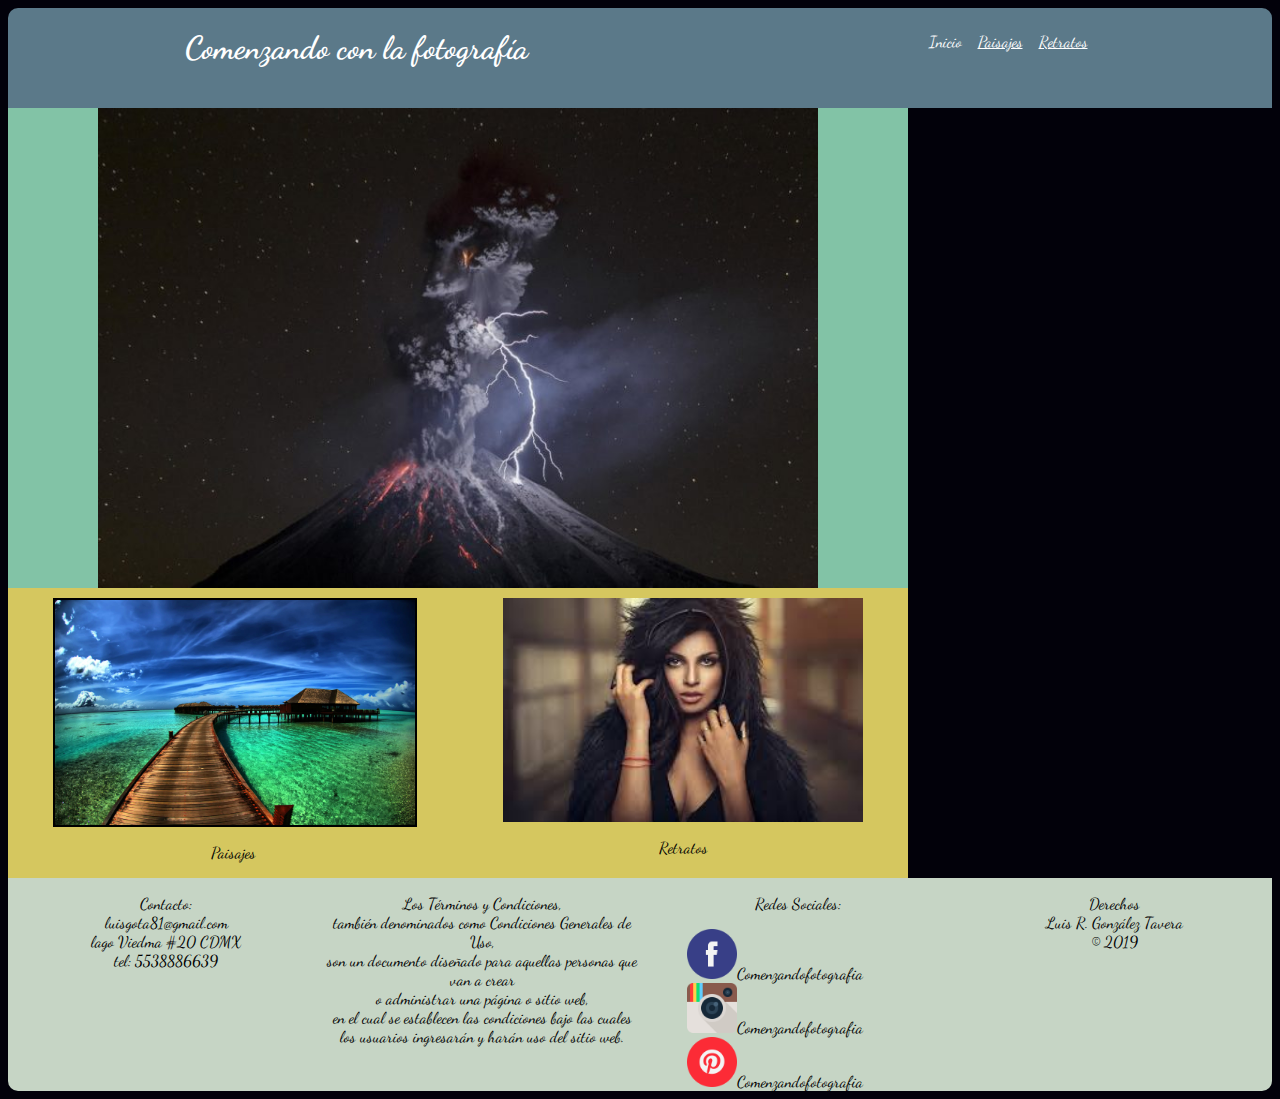
<file: index.html>
<html>
<head>
	<title>Comenzando con la fotografía</title>
	<link href='https://fonts.googleapis.com/css?family=Dancing+Script&display=swap' rel='stylesheet' type='text/css'>
	<link rel="stylesheet" href="css/estilos.css">
	<meta charset="utf-8">
</head>
<body>

<header>
    <div class="encabezado1">
<div class="bloque1">
  <h1>Comenzando con la fotografía</h1>
</div>
<div class="bloque2">
<nav class="navigation" id="main-navigation1">
    <ul id="menu">
      <li><a href="retratos.html" class="retratos">Retratos </a></li>
      <li><a href="paisajes.html" class="paisajes">Paisajes</a></li>
      <li><a href="index.html" class="index">Inicio</a></li>
    </ul>

</nav>
</div>
</div>
</header>
<section id="contenedor1">
<div  class="contenido">
<div class="contenedor" role="main">
      <div class="c2">
          <img src="imagenes/volcan_tapiro.jpg" alt="Imagen central">
        </div>
     <div class="c1">
        <a href="paisajes.html"><img src="imagenes/paisajes.jpg" alt="Paisajes"></a>
        <p>Paisajes</p>
      </div>
      <div class="c3">
        <a href="retratos.html"><img src="imagenes/retrato.jpg" alt="Retratos"></a>
         <p>Retratos</p>
      </div>



</div>

</div>
</section>
<footer>
  <div class="contenedor" role="main">
        <div class="c4">
            <p>Contacto:<br>
              luisgota81@gmail.com <br>
              lago Viedma #20 CDMX <br>
              tel: 5538886639
            </p>
          </div>
       <div class="c5">
          <p>Los Términos y Condiciones,<br> también denominados como Condiciones Generales de Uso,<br> son un documento diseñado para aquellas personas que van a crear <br> o administrar una página o sitio web,<br> en el cual se establecen las condiciones bajo las cuales los usuarios ingresarán y harán uso del sitio web.</p>
        </div>
        <div class="c6">
          <p>Redes Sociales:</p>
          <img src="imagenes/Facebook.png" alt="Facebook">Comenzandofotografia
          <img src="imagenes/Instagram.png" alt="Instagram">Comenzandofotografia
          <img src="imagenes/Pinterest.png" alt="Pinterest">Comenzandofotografia<br>
        </div>
        <div class="c7">
          <p>Derechos  <br>
            Luis R. González Tavera <br>
            &copy; 2019
          </p>
        </div>



  </div>
</footer>
</body>
</html>
</file>
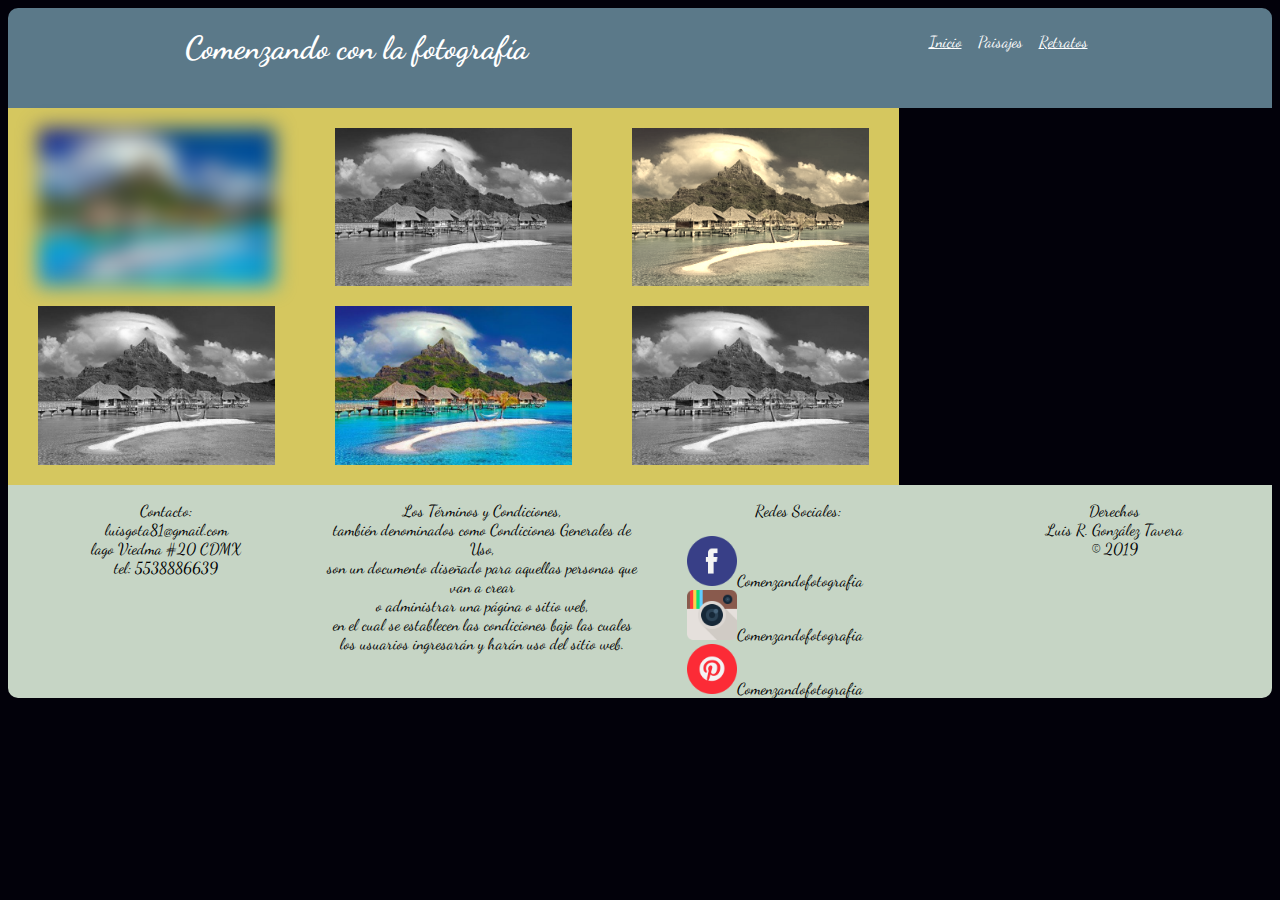
<file: paisajes.html>
<html>
<head>
	<title>Comenzando con la fotografía</title>
	<link href='https://fonts.googleapis.com/css?family=Dancing+Script&display=swap' rel='stylesheet' type='text/css'>
	<link rel="stylesheet" href="css/estilos.css">
	<meta charset="utf-8">
</head>
<body>

<header>
    <div class="encabezado1">
<div class="bloque1">
  <h1>Comenzando con la fotografía</h1>
</div>
<div class="bloque2">
<nav class="navigation" id="main-navigation3">
    <ul id="menu">
      <li><a href="retratos.html" class="retratos">Retratos </a></li>
      <li><a href="paisajes.html" class="paisajes">Paisajes</a></li>
      <li><a href="index.html" class="index">Inicio</a></li>
    </ul>

</nav>
</div>
</div>
</header>
<section id="contenedor1">
<div  class="contenido">
<div class="contenedor" role="main">

     <div class="c1pr">
        <img src="imagenes/paisajes1.jpg" alt="Paisajes 1">
      </div>
      <div class="c2pr">
      <img src="imagenes/paisajes1.jpg" alt="Paisajes 2">
      </div>
			<div class="c3pr">
      <img src="imagenes/paisajes1.jpg" alt="Paisajes 3">
      </div>
			<div class="c4pr">
      <img src="imagenes/paisajes1.jpg" alt="Paisajes 4">
      </div>
			<div class="c5pr">
      <img src="imagenes/paisajes1.jpg" alt="Paisajes 5">
      </div>
			<div class="c6pr">
        <img src="imagenes/paisajes1.jpg" alt="Paisajes6 ">
      </div>



</div>

</div>
</section>
<footer>
  <div class="contenedor" role="main">
        <div class="c4">
            <p>Contacto:<br>
              luisgota81@gmail.com <br>
              lago Viedma #20 CDMX <br>
              tel: 5538886639
            </p>
          </div>
       <div class="c5">
          <p>Los Términos y Condiciones,<br> también denominados como Condiciones Generales de Uso,<br> son un documento diseñado para aquellas personas que van a crear <br> o administrar una página o sitio web,<br> en el cual se establecen las condiciones bajo las cuales los usuarios ingresarán y harán uso del sitio web.</p>
        </div>
        <div class="c6">
          <p>Redes Sociales:</p>
          <img src="imagenes/Facebook.png" alt="Facebook">Comenzandofotografia
          <img src="imagenes/Instagram.png" alt="Instagram">Comenzandofotografia
          <img src="imagenes/Pinterest.png" alt="Pinterest">Comenzandofotografia<br>
        </div>
        <div class="c7">
          <p>Derechos  <br>
            Luis R. González Tavera <br>
            &copy; 2019
          </p>
        </div>



  </div>
</footer>
</body>
</html>
</file>
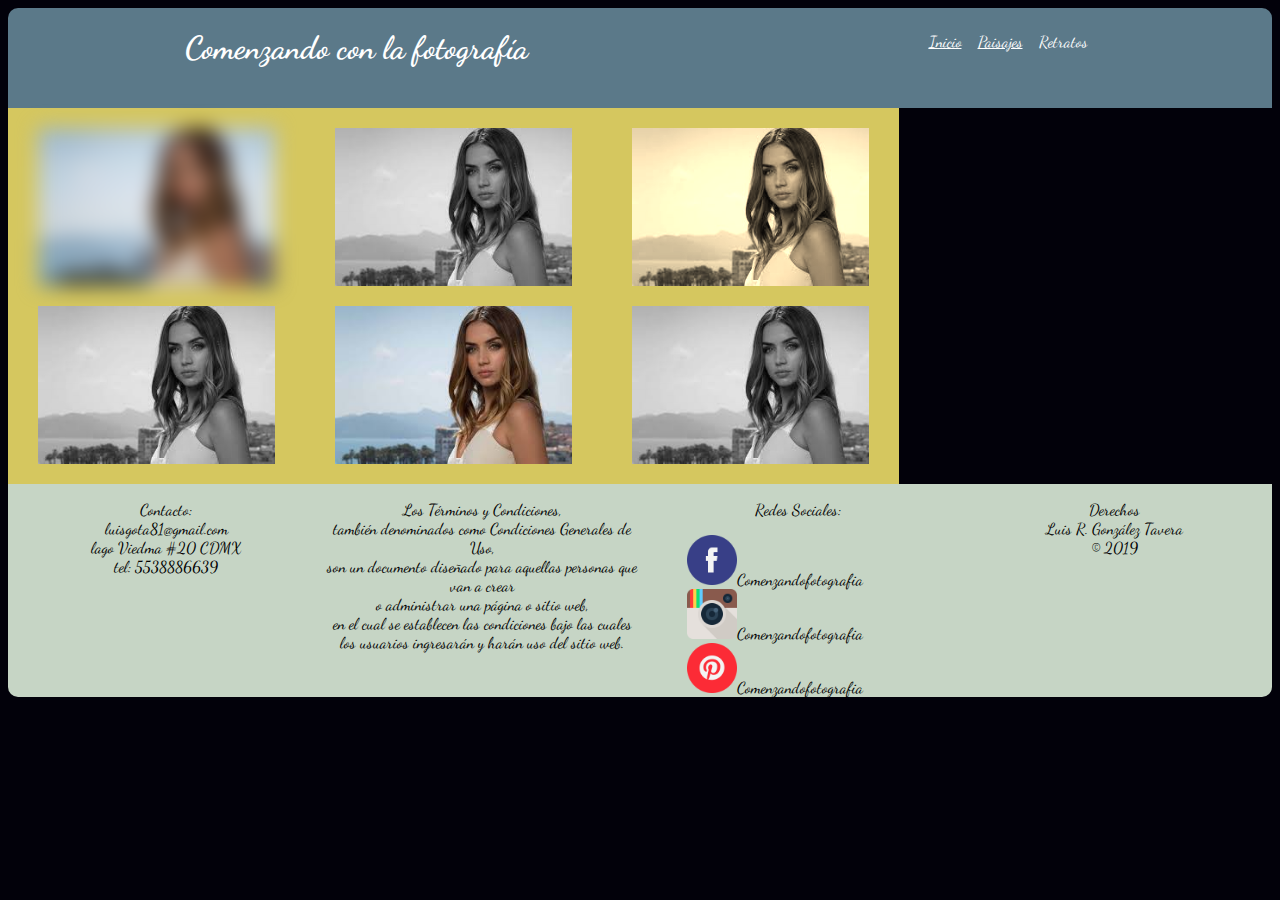
<file: retratos.html>
<html>
<head>
	<title>Comenzando con la fotografía</title>
	<link href='https://fonts.googleapis.com/css?family=Dancing+Script&display=swap' rel='stylesheet' type='text/css'>
	<link rel="stylesheet" href="css/estilos.css">
	<meta charset="utf-8">
</head>
<body>

<header>
    <div class="encabezado1">
<div class="bloque1">
  <h1>Comenzando con la fotografía</h1>
</div>
<div class="bloque2">
<nav class="navigation" id="main-navigation2">
    <ul id="menu">
      <li><a href="retratos.html" class="retratos">Retratos </a></li>
      <li><a href="paisajes.html" class="paisajes">Paisajes</a></li>
      <li><a href="index.html" class="index">Inicio</a></li>
    </ul>

</nav>
</div>
</div>
</header>
<section id="contenedor1">
<div  class="contenido">
<div class="contenedor" role="main">

     <div class="c1pr">
        <img src="imagenes/retratos1.jpg" alt="Paisajes 1">
      </div>
      <div class="c2pr">
      <img src="imagenes/retratos1.jpg" alt="Paisajes 2">
      </div>
			<div class="c3pr">
      <img src="imagenes/retratos1.jpg" alt="Paisajes 3">
      </div>
			<div class="c4pr">
      <img src="imagenes/retratos1.jpg" alt="Paisajes 4">
      </div>
			<div class="c5pr">
      <img src="imagenes/retratos1.jpg" alt="Paisajes 5">
      </div>
			<div class="c6pr">
        <img src="imagenes/retratos1.jpg" alt="Paisajes6 ">
      </div>



</div>

</div>
</section>
<footer>
  <div class="contenedor" role="main">
        <div class="c4">
            <p>Contacto:<br>
              luisgota81@gmail.com <br>
              lago Viedma #20 CDMX <br>
              tel: 5538886639
            </p>
          </div>
       <div class="c5">
          <p>Los Términos y Condiciones,<br> también denominados como Condiciones Generales de Uso,<br> son un documento diseñado para aquellas personas que van a crear <br> o administrar una página o sitio web,<br> en el cual se establecen las condiciones bajo las cuales los usuarios ingresarán y harán uso del sitio web.</p>
        </div>
        <div class="c6">
          <p>Redes Sociales:</p>
          <img src="imagenes/Facebook.png" alt="Facebook">Comenzandofotografia
          <img src="imagenes/Instagram.png" alt="Instagram">Comenzandofotografia
          <img src="imagenes/Pinterest.png" alt="Pinterest">Comenzandofotografia<br>
        </div>
        <div class="c7">
          <p>Derechos  <br>
            Luis R. González Tavera <br>
            &copy; 2019
          </p>
        </div>



  </div>
</footer>
</body>
</html>
</file>
<file: css/estilos.css>
body{
  align:center;
font-family: 'Dancing Script', cursive;
  background-color:#02010a;
}
.contenido{

  max-width: 900px;

}
header{
  align:center;
  color:white;
    background-color: #5b7989;
    width: 100%;

    height: 100px;
    border-radius: 10px 10px 0 0;

}

.encabezado1{
  display:flex;
  justify-content: space-around;
}

#main-navigation1 #menu li .index,
#main-navigation2 #menu li .retratos,
#main-navigation3 #menu li .paisajes{

  text-decoration:none;

}
ul{

  list-style-type: none;
}

li {
float: right;
  display: inline;

}
li a {
  color: white;
  display: block;
  padding: 8px;
}
p{
  text-align: center;
}

.contenedor {

  margin: 0;
  padding: 0;
  width: 100%;
	display: flex;
	flex-flow: row wrap;
}

.contenedor div {
  box-sizing: border-box;
  min-height: 50px;
  min-width: 100px;

}

.c2 {

  background-color:  #82c3a6;
	width: 100%;

}
.c2 img{
  display:block;
  margin:auto;
  width:80%;

}
.c1 {

  background-color: #d5c75f ;
	width: 50%;
}
.c1 img{
 margin-top: 10px;
  display:block;
  margin-left: 10%;
  width:80%;
   border-color: black;
    border-width: 2px;
    border-style: solid;

}
.c1 img:hover{
  transform: rotate(10deg);
  border:2px;
  filter: drop-shadow(5px 5px 10px #82c3a6);
}
.c3 {

  background-color: #d5c75f ;
	width: 50%;

}
.c3 img{
   margin-top: 10px;
  display:block;
  margin-left: auto;
  margin-right: 10%;
  width:80%;
}
.c3 img:hover{
  transform: translate(20px, -5px);
  border:2px;
  filter: drop-shadow(5px 5px 10px #82c3a6);
}
.c4 {
  	width: 25%;
}
.c5{
  	width: 25%;
}
.c6 {
  	width: 25%;
}
.c7 {
  	width: 25%;
}
.c1pr{
  background-color: #d5c75f ;
	width: 33%;

}

.c1pr img{
  -webkit filter:blur(10px );
  filter:blur(10px);
   margin-top: 20px;
  display:block;
  margin-left: auto;
  margin-right: 10%;
  width:80%;
}
.c2pr{
  background-color: #d5c75f ;
	width: 33%;

}

.c2pr img{
  -webkit filter:grayscale(100%);
  filter:grayscale(100%);
   margin-top: 20px;
  display:block;
  margin-left: auto;
  margin-right: auto;
  width:80%;
}
.c3pr{
  background-color: #d5c75f ;
	width: 33%;

}

.c3pr img{
  -webkit filter:sepia(90%);
  filter:sepia(90%);
   margin-top: 20px;
  display:block;
  margin-left: auto;
  margin-right: 10%;
  width:80%;
}
.c4pr{
  background-color: #d5c75f ;
	width: 33%;

}

.c4pr img{
  -webkit filter:grayscale(100%);
  filter:grayscale(100%);
   margin-top: 20px;
  display:block;
  margin-left: auto;
  margin-right: 10%;
  width:80%;
  margin-bottom: 20px;
}
.c5pr{
  background-color: #d5c75f ;
	width: 33%;

}

.c5pr img{
   margin-top: 20px;
  display:block;
  margin-left: auto;
  margin-right: 10%;
  width:80%;
    margin-bottom: 20px;
}
.c6pr{
  background-color: #d5c75f ;
	width: 33%;

}

.c6pr img{
  -webkit filter:grayscale(100%);
  filter:grayscale(100%);
   margin-top: 20px;
  display:block;
  margin-left: auto;
  margin-right: 10%;
  width:80%;
    margin-bottom: 20px;
}

@media all and (max-width: 500px) {
  header{
    align:center;
    color:white;
      background-color: #5b7989;
      width: 100%;

      height: 100%;
      max-height: 150px;
      border-radius: 10px 10px 0 0;
      border: 0;
  }
  .encabezado1{

    display:flex;
     flex-direction: column;
     align-content: center;
  }
  .encabezado1 .bloque1,
  .encabezado1 .bloque2 {
  margin-left:50px;
display:flex;
    width: 100%;


  }
  .c2 {
		width: 100%;
		order: 1;
	}.c1 {
		width: 100%;
		order: 2;
	}
  .c3 {
    width: 100%;
    order: 3;
  }
  .c4 {
    	width: 100%;
  }
  .c5{
    	width: 100%;
  }
  .c6 {
    	width: 100%;
  }
  .c7 {
    	width: 100%;
  }
  .c1pr{
    width: 100%;
  }
  .c2pr{
    width: 100%;
  }
  .c3pr{
    width: 100%;
  }
  .c4pr{
    width: 100%;
  }
  .c5pr{
    width: 100%;
  }
  .c6pr{
    width: 100%;
  }
}

img{
-webkit filter:drop-shadow(2px #02010a);
filter:drop-shadow(2px #02010a);

}
footer{
width: 100%;
background-color: #C6d5c5;
border-radius: 0 0 10px 10px;

}
footer img{
    margin-left: 15%;
  display:inline-flex;
  height:50px;
}
</file>
